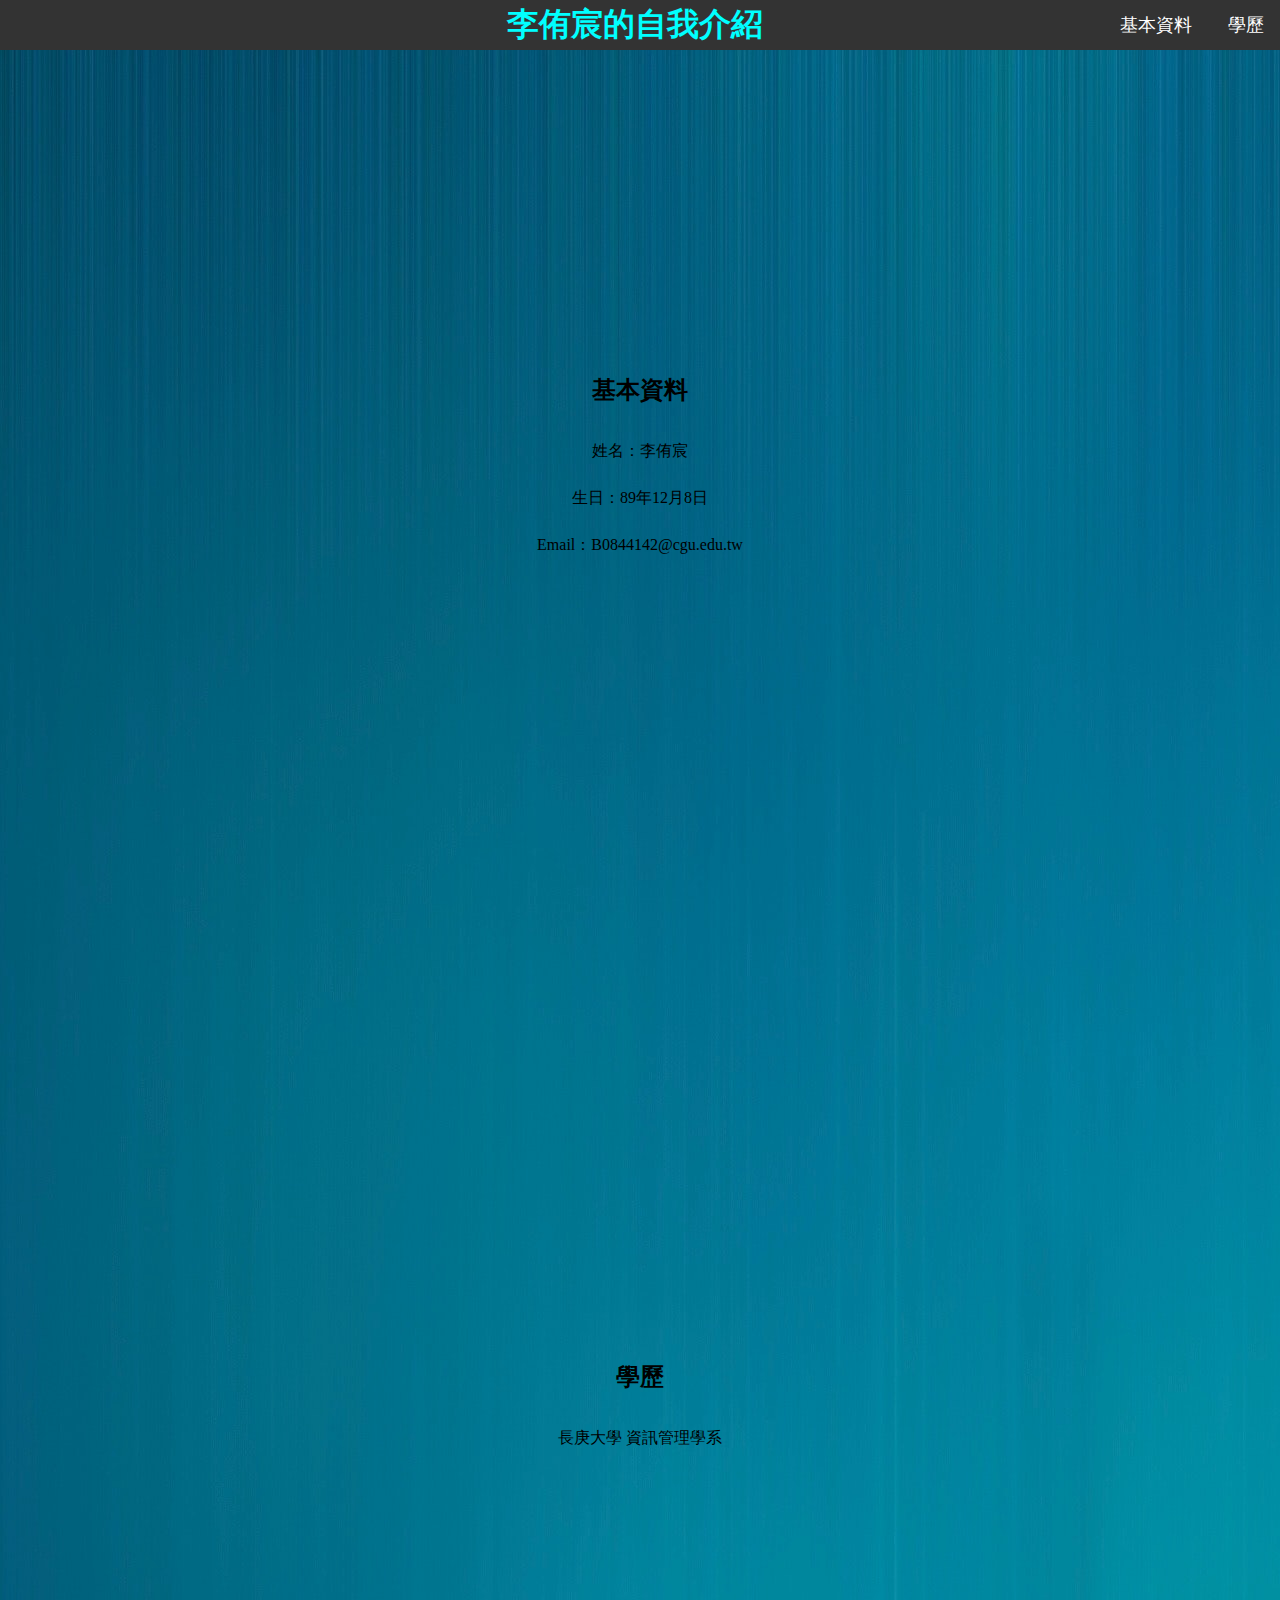
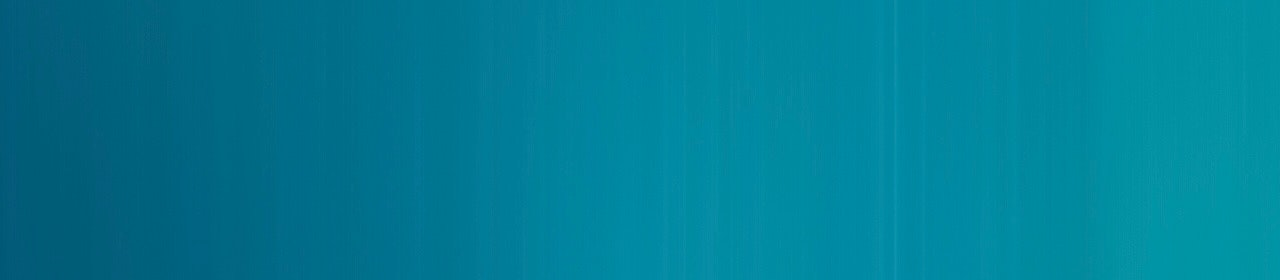
<file: index.html>
<!DOCTYPE html>
<html>

<head>
    <title>自我介紹</title>
    <link rel="stylesheet" type="text/css" href="style.css">
    <meta charset="UTF-8">
</head>
    
<!-- Google tag (gtag.js) -->
<script async src="https://www.googletagmanager.com/gtag/js?id=G-3GCFHHNHC5"></script>
<script>
  window.dataLayer = window.dataLayer || [];
  function gtag(){dataLayer.push(arguments);}
  gtag('js', new Date());

  gtag('config', 'G-3GCFHHNHC5');
</script>

<body>

    <style>
        body {
            background-image: url('/image/pexels-mudassir-ali-2680270.jpg');
        }
    </style>


    <nav>
        <div class="navbar">
            <div style="width: 13%;">

            </div>
            <div>
                <h1 style="color: aqua;">李侑宸的自我介紹</h1>
            </div>
            <div><a href="#basic">基本資料</a>
                <a href="#education">學歷</a>
            </div>
        </div>
    </nav>
    <div id="basic" class="block">
        <h2>基本資料</h2>
        <p>姓名：李侑宸</p>
        <p>生日：89年12月8日</p>
        <p>Email：B0844142@cgu.edu.tw</p>
    </div>
    <div id="education" class="block">
        <h2>學歷</h2>
        <p>長庚大學 資訊管理學系</p>
    </div>
</body>

</html>
</file>
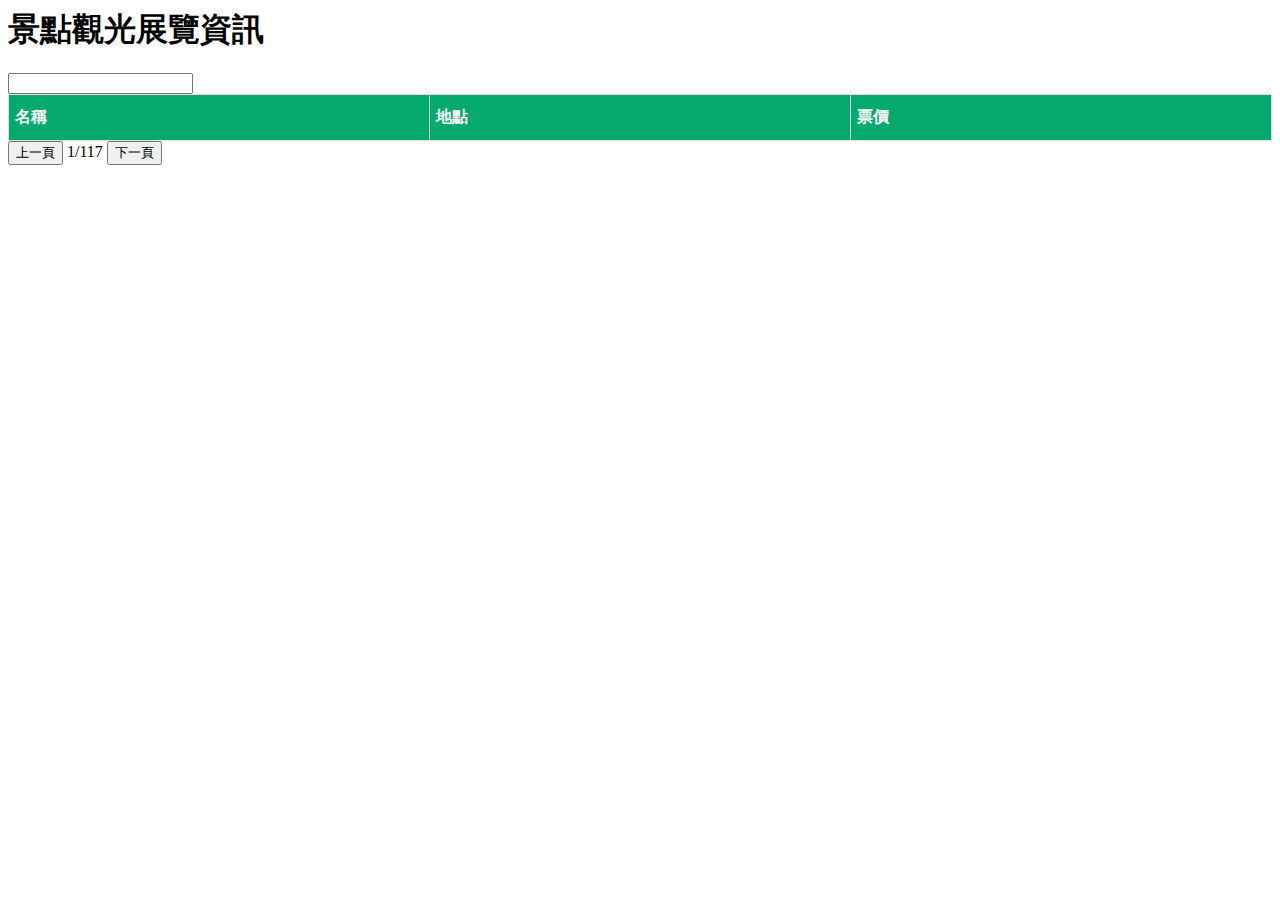
<file: hw2/index.html>
<style>
    table {
        font-family: Arial, Helvetica, sans-serif;
        border-collapse: collapse;
        width: 100%;
    }

    td,
    th {
        border: 1px solid #ddd;
        padding: 6px;
    }

    tr:nth-child(even) {
        background-color: #F2F2F2;
    }

    tr:hover {
        background-color: #ddd;
    }

    th {
        padding-top: 12px;
        padding-bottom: 12px;
        text-align: left;
        background-color: #04AA6D;
        color: white;
    }
</style>

<body>
    <h1 id="demo">景點觀光展覽資訊</h1>

    <input type="text" id="inputTag" onchange="changeText()">

    <table id="csie" class="table table-striped table-hover" tableindex="0">
        <tr>
            <th>名稱</th>
            <th>地點</th>
            <th>票價</th>
        </tr>
    </table>
    <button onclick="previousPage()">上一頁</button>
    <span id="pageNum">1/117</span>
    <button onclick="nextPage()">下一頁</button>
</body>


<script>
    var currentPage = 1;
    var currentDataNum = 0;
    var inputTag = document.getElementById("inputTag");

    var openUrl =
        "https://cloud.culture.tw/frontsite/trans/SearchShowAction.do?method=doFindTypeJ&category=6"
    var xhr = new XMLHttpRequest();
    xhr.open('GET', openUrl, true);
    xhr.send();
    xhr.onreadystatechange = function () {
        if (this.readyState == 4 && this.status == 200) {
            dataset = JSON.parse(this.responseText);
            addNewData(dataset);
        }
    }


    function addNewData(dataset) {
        var myTable = document.getElementById("csie");
        //dataset.forEach(function (data, index) {
        //    var row = myTable.insertRow(-1);
        //    row.insertCell(0).innerHTML = data['title'];
        //    row.insertCell(1).innerHTML = data['showInfo'][0]['location'];
        //    row.insertCell(2).innerHTML = data['showInfo'][0]['price'];
        //})

        var firstData = 0;
        var lastData = 10;

        for (let i = firstData; i < lastData; i++) {
            var row = myTable.insertRow(-1);
            row.insertCell(0).innerHTML = dataset[i]['title'];
            row.insertCell(1).innerHTML = dataset[i]['showInfo'][0]['location'];
            row.insertCell(2).innerHTML = dataset[i]['showInfo'][0]['price'];
        }
    }

    function nextPage() {

        if (currentPage <= 117) {
            ++currentPage;

            var myTable = document.getElementById("csie");


            var firstData = currentPage * 10 - 10;
            var lastData = currentPage * 10;



            for (let i = firstData; i < lastData; i++) {
                var row = myTable.insertRow(-1);
                row.insertCell(0).innerHTML = dataset[i]['title'];
                row.insertCell(1).innerHTML = dataset[i]['showInfo'][0]['location'];
                row.insertCell(2).innerHTML = dataset[i]['showInfo'][0]['price'];
            }


            for (let i = 0; i < 10; i++) {
                myTable.deleteRow(1);
            }

            pageNum = document.getElementById("pageNum");
            pageNum.textContent = currentPage + "/" + "117";



        }


    }



    function previousPage() {

        if (currentPage >= 2) {
            --currentPage;

            var myTable = document.getElementById("csie");



            var firstData = currentPage * 10 - 10;
            var lastData = currentPage * 10;



            for (let i = firstData; i < lastData; i++) {
                var row = myTable.insertRow(-1);
                row.insertCell(0).innerHTML = dataset[i]['title'];
                row.insertCell(1).innerHTML = dataset[i]['showInfo'][0]['location'];
                row.insertCell(2).innerHTML = dataset[i]['showInfo'][0]['price'];
            }


            for (let i = 0; i < 10; i++) {
                myTable.deleteRow(1);
            }

        }

        pageNum = document.getElementById("pageNum");
        pageNum.textContent = currentPage + "/" + "117";




    }

    function changeText() {
        currentDataNum = 0;
        currentPage = 1;

        var myTable = document.getElementById("csie");


        var firstData = currentPage * 10 - 10;
        var lastData = currentPage * 10;


        for (let i = 0; i < 1137; i++) {
            if (dataset[i]['title'].indexOf(inputTag.value) > -1) {
                currentDataNum++;
                var row = myTable.insertRow(-1);
                row.insertCell(0).innerHTML = dataset[i]['title'];
                row.insertCell(1).innerHTML = dataset[i]['showInfo'][0]['location'];
                row.insertCell(2).innerHTML = dataset[i]['showInfo'][0]['price'];
            }
        }








        for (let i = 0; i < 10; i++) {
            myTable.deleteRow(1);
        }

        //for (let i = firstData; i < lastData; i++) {
        //    var row = myTable.insertRow(-1);
        //    if (dataset[i]['title'].indexOf(inputTag.textContent)) {
        //        row.insertCell(0).innerHTML = dataset[i]['title'];
        //        row.insertCell(1).innerHTML = dataset[i]['showInfo'][0]['location'];
        //        row.insertCell(2).innerHTML = dataset[i]['showInfo'][0]['price'];
        //    }
        //    else {
        //        --i;
        //    }

        //}



    }



</script>
</file>
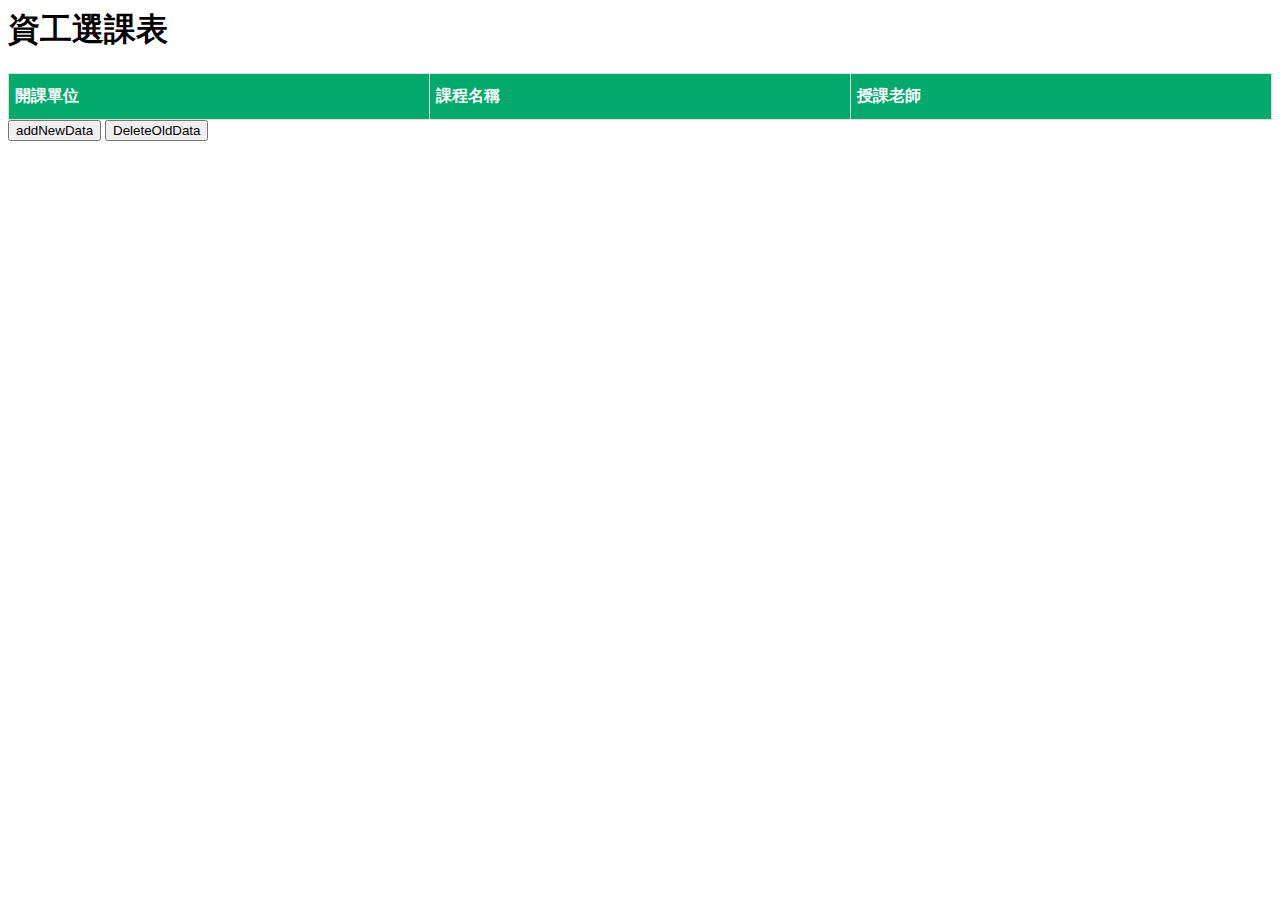
<file: lab2/index.html>
<head>
    <title>資工選課表</title>
</head>
<link rel=“stylesheet” href=“https://maxcdn.bootstrapcdn.com/bootstrap/3.4.1/css/bootstrap.min.css”>
<style>
    table {
        font-family: Arial, Helvetica, sans-serif;
        border-collapse: collapse;
        width: 100%;
    }

    td,
    th {
        border: 1px solid #ddd;
        padding: 6px;
    }

    tr:nth-child(even) {
        background-color: #F2F2F2;
    }

    tr:hover {
        background-color: #ddd;
    }

    th {
        padding-top: 12px;
        padding-bottom: 12px;
        text-align: left;
        background-color: #04AA6D;
        color: white;
    }
</style>
<script>
    var d = ["資工系", "資工系", "資工系", "資工系", "資工系", "資工系"];
    var c = ["物件導向軟體設計", "計算機網路實驗", "作業系統實務", "生物統計", "通訊系統", "軟硬體專題(2)"];
    var t = ["黃崇源", "李春良", "張哲維", "陳光武", "陳仁輝", "魏志達"];
    var count = c.length;
    
    function addNewData() {
        var myTable = document.getElementById("csie");
        var rowCount = c.length;
        var cellCount = myTable.rows[0].cells.length;
        for (var i = 0; i < rowCount; i++) {
            var row = myTable.insertRow(-1);
            row.insertCell(0).innerHTML = d[i];
            row.insertCell(1).innerHTML = c[i];
            row.insertCell(2).innerHTML = t[i];
        }
    }
    
    function deleteOldData() {
        var myTable = document.getElementById("csie");
        if (count > 0) {
            myTable.deleteRow(-1);
            count--;
        }
    }
</script>

<body>
    <h1 id="demo">資工選課表</h1>
    <table id="csie" class="table table-striped table-hover">
        <tr>
            <th>開課單位</th>
            <th>課程名稱</th>
            <th>授課老師</th>
        </tr>
    </table>
    <button onclick="addNewData()">addNewData</button>
    <button onclick="deleteOldData()">DeleteOldData</button>
</body>
</file>
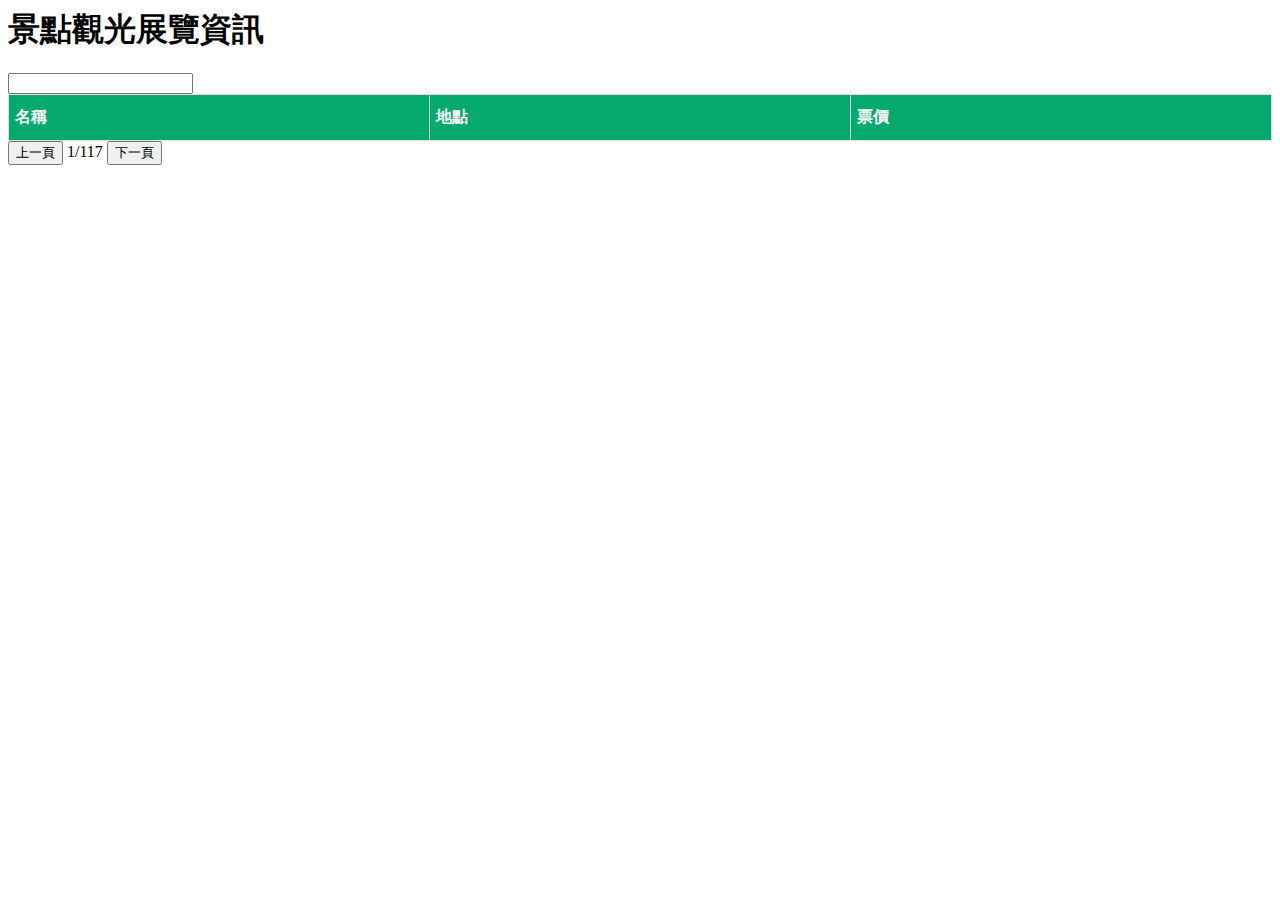
<file: lab4/index.html>
<style>
    table {
        font-family: Arial, Helvetica, sans-serif;
        border-collapse: collapse;
        width: 100%;
    }
    
    td,
    th {
        border: 1px solid #ddd;
        padding: 6px;
    }
    
    tr:nth-child(even) {
        background-color: #F2F2F2;
    }
    
    tr:hover {
        background-color: #ddd;
    }
    
    th {
        padding-top: 12px;
        padding-bottom: 12px;
        text-align: left;
        background-color: #04AA6D;
        color: white;
    }
</style>

<body>
    <h1 id="demo">景點觀光展覽資訊</h1>

    <input type="text" id="inputTag" onchange="changeText()">

    <table id="csie" class="table table-striped table-hover" tableindex="0">
        <tr>
            <th>名稱</th>
            <th>地點</th>
            <th>票價</th>
        </tr>
    </table>
    <button onclick="previousPage()">上一頁</button>
    <span id="pageNum">1/117</span>
    <button onclick="nextPage()">下一頁</button>
</body>


<script>
    var currentPage = 1;
    var currentDataNum = 0;
    var inputTag = document.getElementById("inputTag");

    var openUrl =
        "https://cloud.culture.tw/frontsite/trans/SearchShowAction.do?method=doFindTypeJ&category=6"

    var dataset;
    fetch(openUrl, {
            method: 'GET'
        })
        .then(res => {
            return res.json();
        }).then(result => {
            dataset = result;
            addNewData(result);
        });




    //var xhr = new XMLHttpRequest();
    //xhr.open('GET', openUrl, true);
    //xhr.send();
    //xhr.onreadystatechange = function () {
    //    if (this.readyState == 4 && this.status == 200) {
    //        dataset = JSON.parse(this.responseText);
    //        addNewData(dataset);
    //    }
    //}


    function addNewData(dataset) {
        var myTable = document.getElementById("csie");
        //dataset.forEach(function (data, index) {
        //    var row = myTable.insertRow(-1);
        //    row.insertCell(0).innerHTML = data['title'];
        //    row.insertCell(1).innerHTML = data['showInfo'][0]['location'];
        //    row.insertCell(2).innerHTML = data['showInfo'][0]['price'];
        //})

        var firstData = 0;
        var lastData = 10;

        for (let i = firstData; i < lastData; i++) {
            var row = myTable.insertRow(-1);
            row.insertCell(0).innerHTML = dataset[i]['title'];
            row.insertCell(1).innerHTML = dataset[i]['showInfo'][0]['location'];
            row.insertCell(2).innerHTML = dataset[i]['showInfo'][0]['price'];
        }
    }

    function nextPage() {

        if (currentPage <= 117) {
            ++currentPage;

            var myTable = document.getElementById("csie");


            var firstData = currentPage * 10 - 10;
            var lastData = currentPage * 10;



            for (let i = firstData; i < lastData; i++) {
                var row = myTable.insertRow(-1);
                row.insertCell(0).innerHTML = dataset[i]['title'];
                row.insertCell(1).innerHTML = dataset[i]['showInfo'][0]['location'];
                row.insertCell(2).innerHTML = dataset[i]['showInfo'][0]['price'];
            }


            for (let i = 0; i < 10; i++) {
                myTable.deleteRow(1);
            }

            pageNum = document.getElementById("pageNum");
            pageNum.textContent = currentPage + "/" + "117";



        }


    }



    function previousPage() {

        if (currentPage >= 2) {
            --currentPage;

            var myTable = document.getElementById("csie");



            var firstData = currentPage * 10 - 10;
            var lastData = currentPage * 10;



            for (let i = firstData; i < lastData; i++) {
                var row = myTable.insertRow(-1);
                row.insertCell(0).innerHTML = dataset[i]['title'];
                row.insertCell(1).innerHTML = dataset[i]['showInfo'][0]['location'];
                row.insertCell(2).innerHTML = dataset[i]['showInfo'][0]['price'];
            }


            for (let i = 0; i < 10; i++) {
                myTable.deleteRow(1);
            }

        }

        pageNum = document.getElementById("pageNum");
        pageNum.textContent = currentPage + "/" + "117";




    }

    function changeText() {
        currentDataNum = 0;
        currentPage = 1;

        var myTable = document.getElementById("csie");


        var firstData = currentPage * 10 - 10;
        var lastData = currentPage * 10;


        for (let i = 0; i < 1137; i++) {
            if (dataset[i]['title'].indexOf(inputTag.value) > -1) {
                currentDataNum++;
                var row = myTable.insertRow(-1);
                row.insertCell(0).innerHTML = dataset[i]['title'];
                row.insertCell(1).innerHTML = dataset[i]['showInfo'][0]['location'];
                row.insertCell(2).innerHTML = dataset[i]['showInfo'][0]['price'];
            }
        }








        for (let i = 0; i < 10; i++) {
            myTable.deleteRow(1);
        }

        //for (let i = firstData; i < lastData; i++) {
        //    var row = myTable.insertRow(-1);
        //    if (dataset[i]['title'].indexOf(inputTag.textContent)) {
        //        row.insertCell(0).innerHTML = dataset[i]['title'];
        //        row.insertCell(1).innerHTML = dataset[i]['showInfo'][0]['location'];
        //        row.insertCell(2).innerHTML = dataset[i]['showInfo'][0]['price'];
        //    }
        //    else {
        //        --i;
        //    }

        //}



    }
</script>
</file>
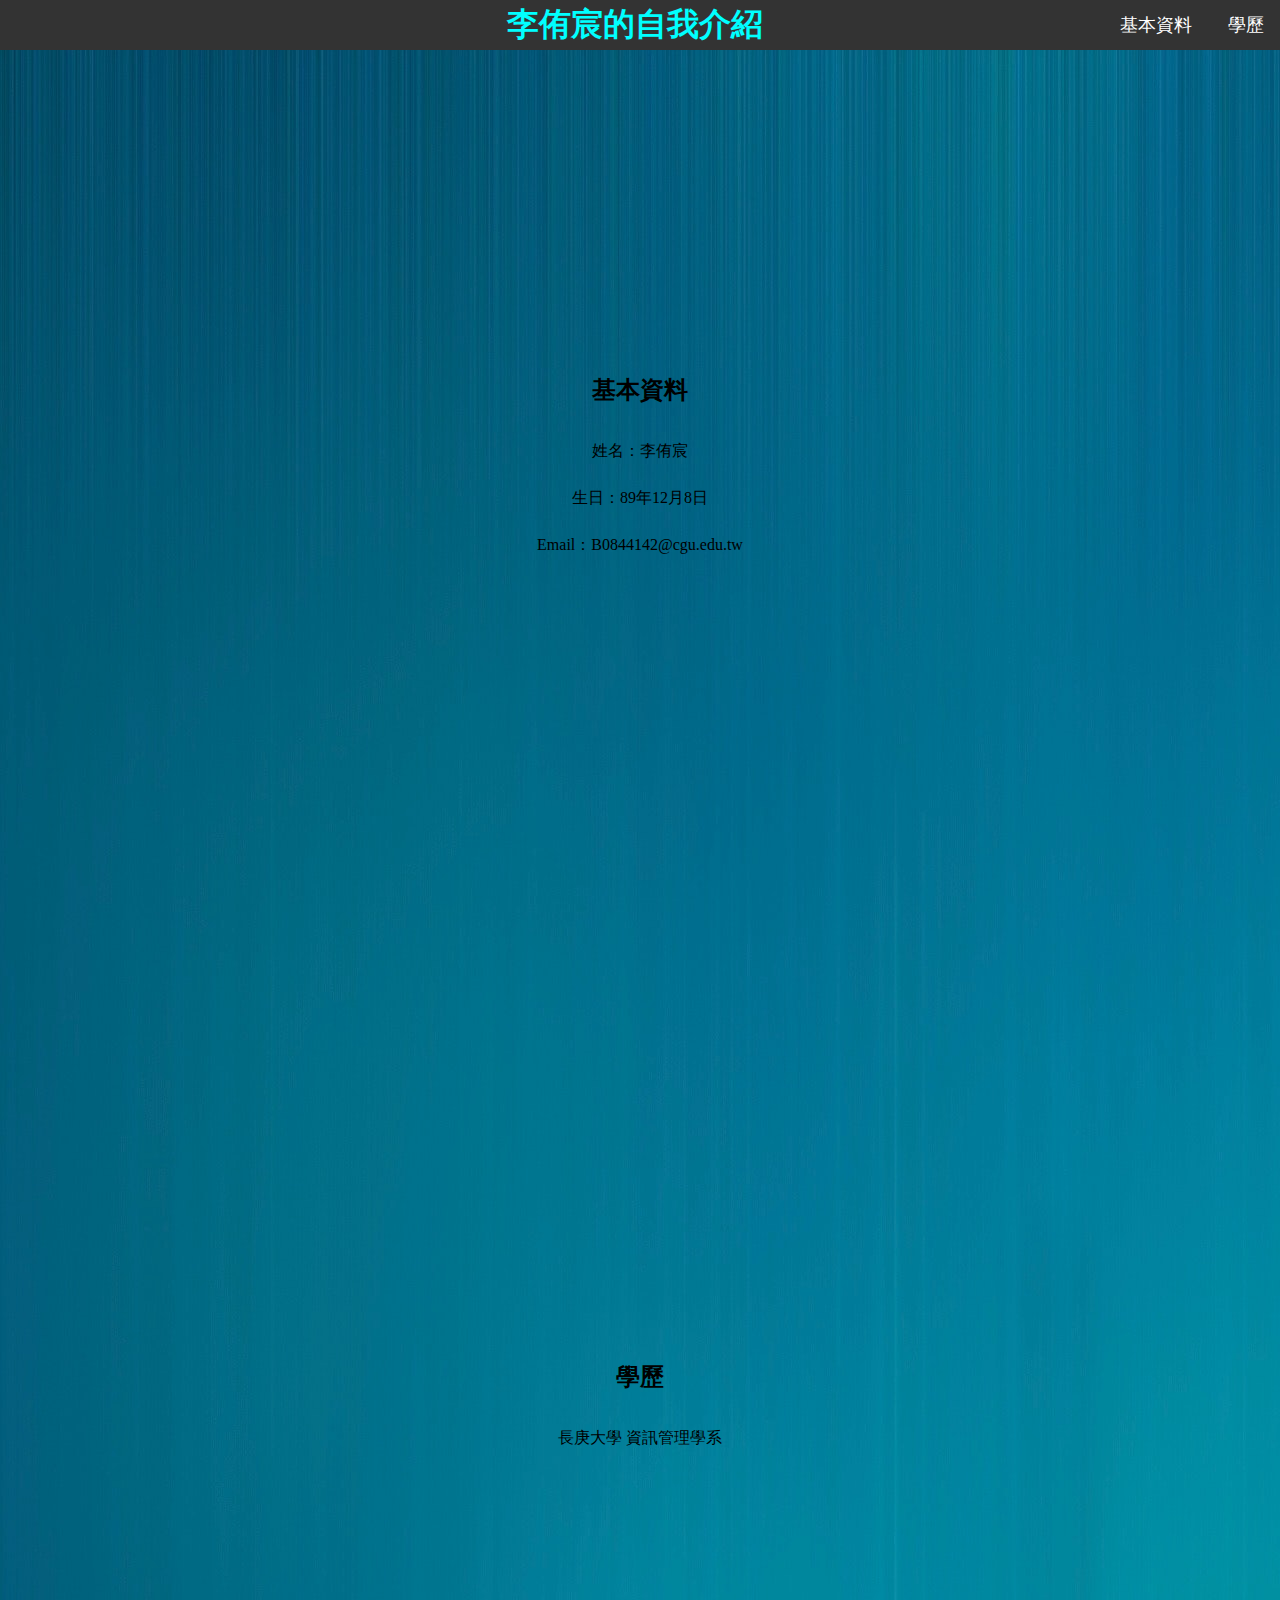
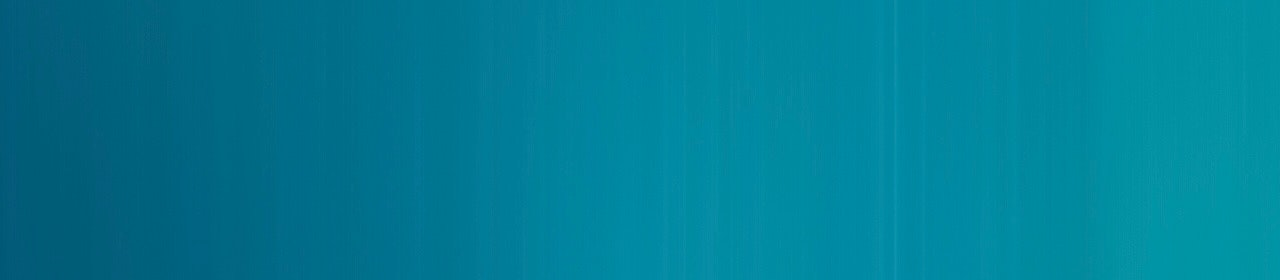
<file: Self_Intro.html>
<!DOCTYPE html>
<html>

<head>
    <title>自我介紹</title>
    <link rel="stylesheet" type="text/css" href="style.css">
    <meta charset="UTF-8">
</head>

<body>

    <style>
        body {
            background-image: url('/image/pexels-mudassir-ali-2680270.jpg');
        }
    </style>


    <nav>
        <div class="navbar">
            <div style="width: 13%;">

            </div>
            <div>
                <h1 style="color: aqua;">李侑宸的自我介紹</h1>
            </div>
            <div><a href="#basic">基本資料</a>
                <a href="#education">學歷</a>
            </div>
        </div>
    </nav>
    <div id="basic" class="block">
        <h2>基本資料</h2>
        <p>姓名：李侑宸</p>
        <p>生日：89年12月8日</p>
        <p>Email：B0844142@cgu.edu.tw</p>
    </div>
    <div id="education" class="block">
        <h2>學歷</h2>
        <p>長庚大學 資訊管理學系</p>
    </div>
</body>

</html>
</file>
<file: style.css>
body {
    margin: 0;
    padding: 0;
}

nav {
    background-color: #333;
    position: fixed;
    top: 0;
    width: 100%;
}

.navbar {
    display: flex;
    align-items: center;
    height: 50px;
}

.navbar div:nth-child(2) {
    flex-grow: 1;
    text-align: center;
}

.navbar-right {
    margin-left: auto;
}

.navbar a {
    color: white;
    font-size: 18px;
    text-decoration: none;
    padding: 14px 16px;
    transition: background-color 0.5s ease;
    border-radius: 5px;
}

.navbar a:hover {
    background-color: #2196F3;
}

@media screen and (max-width: 600px) {
    .navbar {
        flex-direction: column;
        height: auto;
    }
    .navbar div:nth-child(2) {
        text-align: center;
        margin-bottom: 15px;
    }
    .navbar-right {
        margin-left: 0;
    }
    .navbar a {
        padding: 8px 0;
        margin-right: 0;
    }
}

.block {
    height: 100vh;
    display: flex;
    flex-direction: column;
    align-items: center;
    justify-content: center;
    text-align: center;
    padding: 20px;
}

.block h2 {
    margin-top: 0;
}

.block p {
    margin-bottom: 10px;
}
</file>
